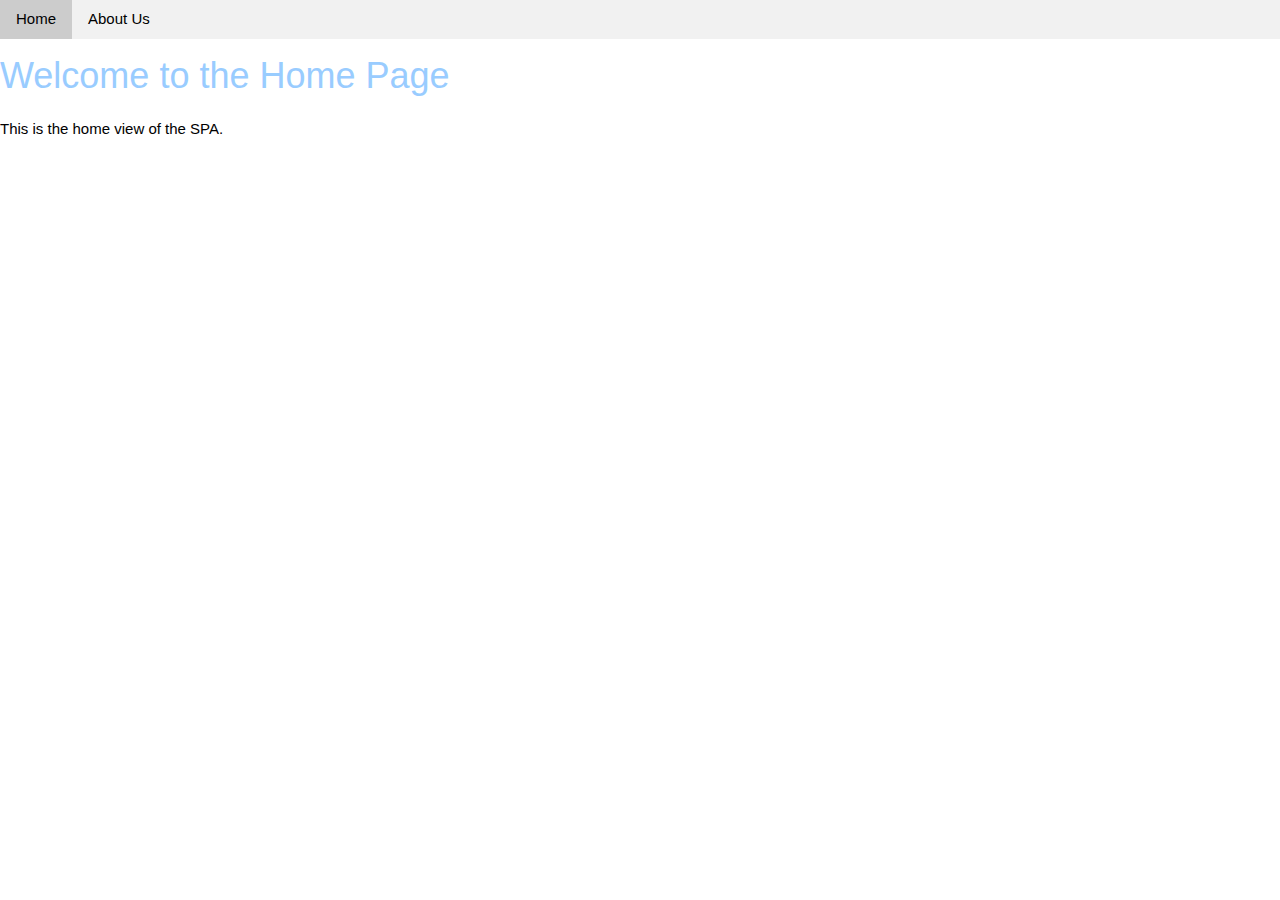
<file: index.html>
<!DOCTYPE html>
<html>
<head>
    <title>Simple jQuery SPA</title>
</head>
<link rel="stylesheet" href="https://www.w3schools.com/w3css/4/w3.css">
<link rel="stylesheet" href="./css/cliff.css">
<link rel="stylesheet" href="./css/mystyle.css">

<body>

    <nav>
        <div class="w3-bar w3-light-grey">
            <a href="#home" class="w3-bar-item w3-button">Home</a>
            <a href="#about" class="w3-bar-item w3-button">About Us</a>
        </div>
    </nav>

        <div id="content"></div>
    
    <script src="https://ajax.googleapis.com/ajax/libs/jquery/3.7.1/jquery.min.js"></script>
    <script src="./js/router.js"></script>
    
</body>
</html>
</file>
<file: css/cliff.css>
.app-nav-btn-active {
    background-color: #858585;
    color: white;
}
</file>
<file: css/mystyle.css>
.cliff-h1{
    color: #99ccff;
}
</file>
